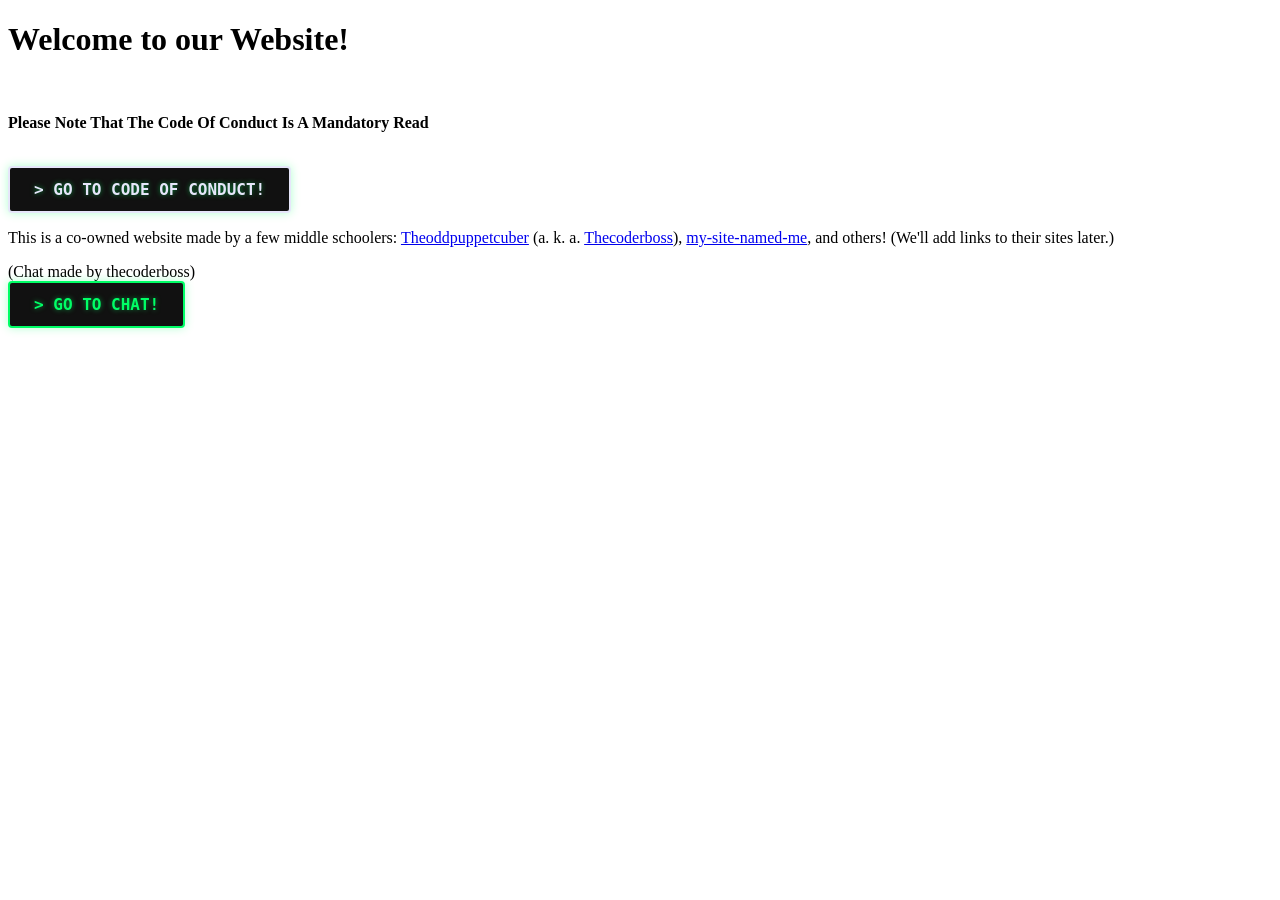
<file: index.html>
<!DOCTYPE html>
<html>
  <head>
    <meta charset="UTF-8">
    <meta name="viewport" content="width=device-width, initial-scale=1.0">
    <title>Free Games Code</title>
    <link rel="stylesheet" href="stylesheets/style.css">
  </head>
  <body>
    <h1>Welcome to our Website!</h1><br>

    <p><b>Please Note That The Code Of Conduct Is A Mandatory Read</b><p><br>
  <a href="CODE_OF_CONDUCT.md" style="text-decoration: none;">
    <button style="padding: 12px 24px; font-family: monospace; font-size: 16px; border: 2px solid #E6E6FA; background: #111; color: #E6E6FA; font-weight: bold; cursor: pointer; border-radius: 4px; box-shadow: 0 0 10px rgba(0, 255, 102, 0.3); text-shadow: 0 0 5px rgba(0, 255, 102, 0.5); transition: 0.2s;">
        > GO TO CODE OF CONDUCT!
    </button></a>
    
    <p>This is a co-owned website made by a few middle schoolers: <a target="_blank" href="https://theoddpuppetcuber.neocities.org">Theoddpuppetcuber</a> (a. k. a. <a target="_blank" href="https://koboweb-ll.thecoderboss.workers.dev">Thecoderboss</a>), <a target="_blank" href="https://my-site-named-me.neocities.org">my-site-named-me</a>, and others! (We'll add links to their sites later.)</p>
(Chat made by thecoderboss)<br>
<!-- 1. Your Button -->
<button type="button" onclick="enterSecureCabinet()" style="padding: 12px 24px; font-family: monospace; font-size: 16px; border: 2px solid #00ff66; background: #111; color: #00ff66; font-weight: bold; cursor: pointer; border-radius: 4px; box-shadow: 0 0 10px rgba(0, 255, 102, 0.3); text-shadow: 0 0 5px rgba(0, 255, 102, 0.5); transition: 0.2s;">
  &gt; GO TO CHAT!
</button><br>
<script src="passcode.js"></script>

  </body>
</html>
</file>
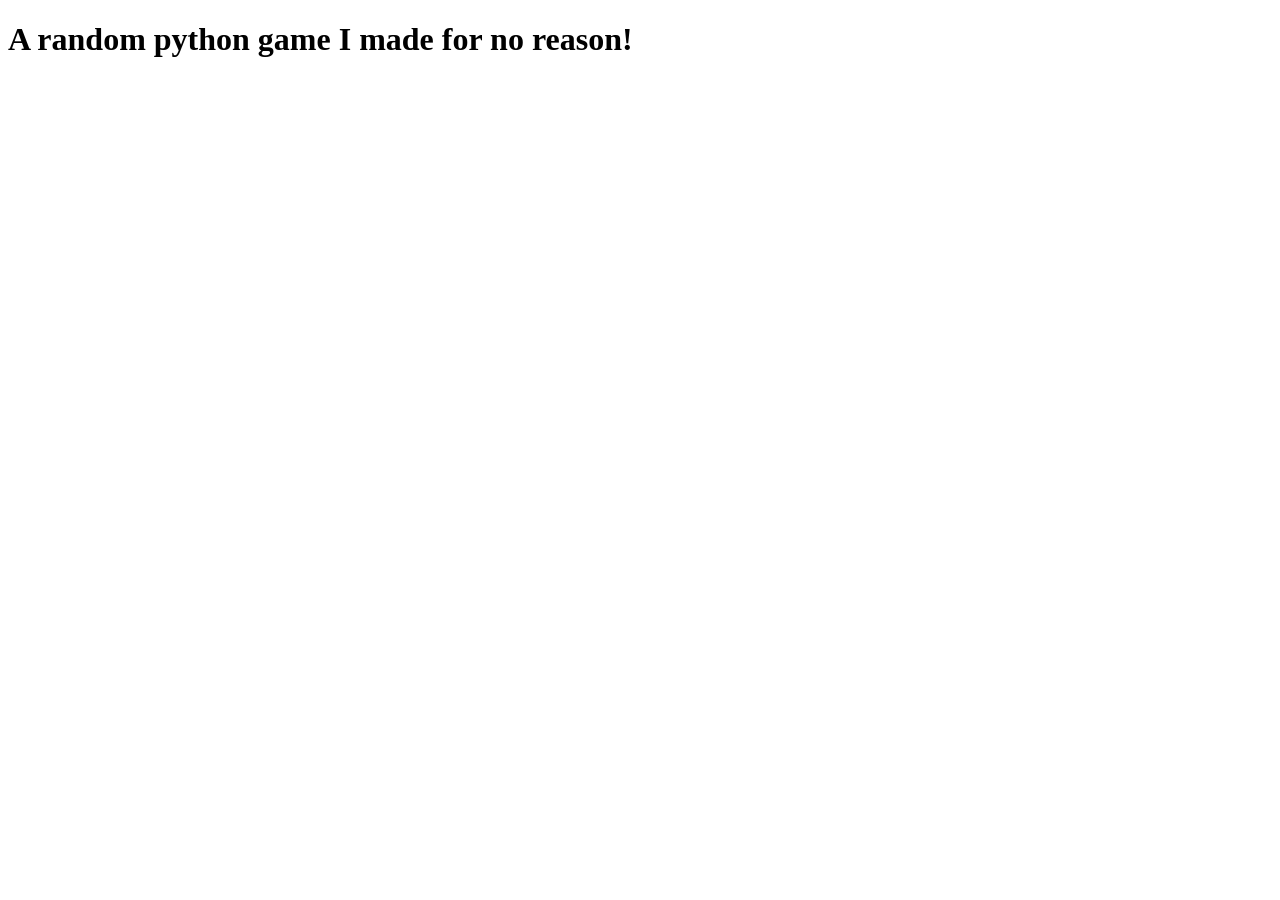
<file: admin.html>
<!DOCTYPE html>
<html>
<head>
    <title>Admin Python Game</title>
    <script src="coi-serviceworker.js"></script>
    <link rel="stylesheet" href="https://pyscript.net/releases/2024.11.1/core.css">
    <script type="module" src="https://pyscript.net/releases/2024.11.1/core.js"></script>
</head>
<body>
    <h1>A random python game I made for no reason!</h1>
    
    <script type="py" terminal worker>
# --- THE SECRET SERVER DATA ---
# This is the master list of owners stored safely on the server
secret_owner_list = ["admin", "kobochat_creator", "boss"]

# --- THE GAME START ---
print("--- WELCOME TO THE RPG REALM ---")
character_name = input("Enter your character's name: ")

# Lowercase the input so capital letters don't mess it up
character_name = character_name.lower()

# --- THE PERMISSION CHECK ---
# The computer checks if your name is on the secret list
if character_name in secret_owner_list:
    user_role = "owner"
    print("\n[SUCCESS] Identity verified.")
    print(f"Welcome back, {character_name.upper()}. Admin powers activated!")
    print("Commands unlocked: /ban_user, /give_gold, /shutdown_server")
else:
    user_role = "player"
    print("\n[GUEST] Character created successfully.")
    print(f"Hello, {character_name}. You are a standard player.")
    print("Commands unlocked: /walk, /chat, /look")

print("\n--- GAME OVER ---")

    </script>
</body>
</html>
</file>
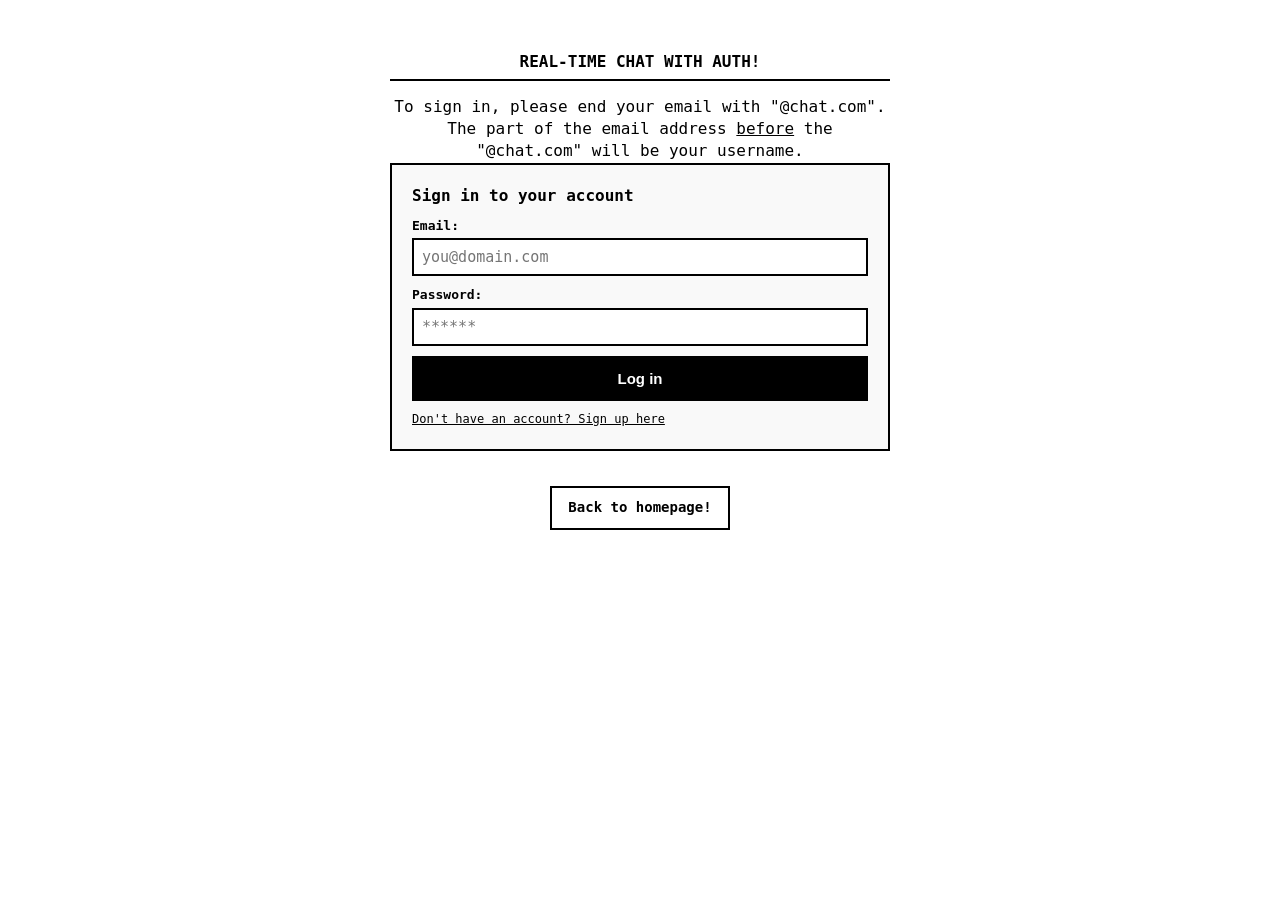
<file: chat.html>
<!DOCTYPE html>
<html lang="en">
<head>
    <meta charset="UTF-8">
    <meta name="viewport" content="width=device-width, initial-scale=1.0">
    <title>Live Chat with Auth!</title>
        <style>
        body { font-family: monospace, Courier, serif; background-color: #fff; color: #000; margin: 4%; font-size: 16px; line-height: 1.4; }
        .board-container { max-width: 500px; margin: 0 auto; text-align: center; }
        .board-title { font-weight: bold; font-size: 16px; border-bottom: 2px solid #000; padding-bottom: 5px; margin-bottom: 15px; text-transform: uppercase; }
        
        /* Auth Screen Styling */
        .auth-container { border: 2px solid #000; padding: 20px; background: #f9f9f9; text-align: left; margin-bottom: 15px; }
        .auth-toggle { font-size: 12px; margin-top: 10px; cursor: pointer; text-decoration: underline; display: inline-block; }
        .user-status-bar { font-size: 12px; border: 2px dashed #000; padding: 8px; margin-bottom: 15px; text-align: left; display: flex; justify-content: space-between; align-items: center; }
        .btn-logout { background: #000; color: #fff; border: none; padding: 2px 6px; font-family: monospace; font-size: 11px; cursor: pointer; }

        /* Chat Feed Box Layout */
        .message-feed { border: 2px solid #000; height: 260px; overflow-y: scroll; text-align: left; padding: 8px; background: #fff; margin-bottom: 15px; }
        .msg-bubble { border-bottom: 1px dashed #000; padding: 6px 4px; margin-bottom: 4px; font-size: 14px; background: #fff; }
        .msg-user { font-weight: bold; text-decoration: underline; }
        .msg-time { font-size: 11px; color: #555; float: right; }
        
        /* Admin & Owner Panel */
        .admin-panel { border: 2px dashed red; padding: 15px; background: #fff5f5; text-align: left; margin-bottom: 15px; font-size: 13px; }
        .admin-title { font-weight: bold; color: red; margin-bottom: 10px; text-transform: uppercase; }
        .btn-delete { color: red; cursor: pointer; font-weight: bold; margin-left: 8px; text-decoration: underline; font-size: 12px; }

        /* Form Field Layout Inputs */
        .input-row { margin-bottom: 10px; text-align: left; }
        .input-label { font-size: 13px; font-weight: bold; display: block; margin-bottom: 3px; }
       .field-box {
            width: 100%;
            box-sizing: border-box;
            padding: 8px;
            border: 2px solid #000;
            font-family: monospace;
            font-size: 15px;
            background: #fff;
        }

        
        .btn-submit { display: block; width: 100%; text-align: center; padding: 12px 0; background-color: #000; color: #fff; font-weight: bold; font-size: 15px; text-decoration: none; border: 2px solid #000; cursor: pointer; }
        .btn-submit:active { background-color: #fff; color: #000; }
        
        .btn-back { display: inline-block; margin-top: 20px; padding: 10px 16px; background: #fff; border: 2px solid #000; font-weight: bold; text-decoration: none; color: #000; font-size: 14px; }
        .hidden { display: none !important; }

         /* NEW SHINY GLOW, SYSTEM TEXT, AND YELLOW OWNER BUBBLES */
                    .glow-owner {
                    position: relative;
                    z-index: 1; /* Keeps 3D block & shadow above the purple message bubble */
                    color: #ffd700; /* Rich gold text face */
                    font-weight: 900; /* Extra thick font to give the 3D block substance */
                    font-size: 12px;
                    text-transform: uppercase;
                    margin-left: 4px;
                    letter-spacing: 0.8px;

                    display: inline-block;
                    will-change: transform;
                    transform-style: preserve-3d;

                    /* Smoothly scales the main text face forward */
                    animation: master3DFace 3s infinite ease-in-out;
                }

                /* LAYER 2: THE SOLID 3D BLOCK (Constructed using 3D extrusion) */
                .glow-owner::before {
                    content: attr(data-text); /* Pulls text automatically from HTML */
                    position: absolute;
                    top: 0;
                    left: 0;
                    width: 100%;
                    height: 100%;
                    z-index: -1;
                    color: #aa8010; /* Solid bronze core */

                    /* Ultra-dense layering to eliminate hollow gaps */
                    text-shadow: 
                        0px 0.5px 0px #d4af37,
                        0px 1px 0px #aa8010,
                        0px 1.5px 0px #946f0c,
                        0px 2px 0px #805a05,
                        0px 2.5px 0px #6d4b02,
                        0px 3px 0px #5a3d00,
                        0px 3.5px 0px #442e00,
                        0px 4px 0px #2e1f00;

                    transform-style: preserve-3d;
                    will-change: transform, text-shadow;
                    animation: master3DBlock 3s infinite ease-in-out;
                }

                /* LAYER 3: THE SEPARATE AMBIENT FLOOR SHADOW */
                .glow-owner::after {
                    content: attr(data-text);
                    position: absolute;
                    top: 0;
                    left: 0;
                    width: 100%;
                    height: 100%;
                    z-index: -2;
                    color: transparent; /* Face of shadow is invisible */

                    transform-style: preserve-3d;
                    will-change: transform, text-shadow;
                    animation: master3DShadow 3s infinite ease-in-out;
                }

                /* --- ANIMATION ENGINE --- */

                /* 1. The Face flares up and scales closer to the camera */
                @keyframes master3DFace {
                    0%, 100% {
                        transform: perspective(500px) rotateX(0deg) translateZ(0px);
                        color: #ffd700;
                    }
                    50% {
                        transform: perspective(500px) rotateX(16deg) translateZ(12px); /* Uniform forward tilt */
                        color: #fff4bd; /* Bright light exposure */
                    }
                }

                /* 2. The Extrusion stretches downwards dynamically to anchor the floating text */
                @keyframes master3DBlock {
                    0%, 100% {
                        transform: translateZ(-1px);
                        text-shadow: 
                            0px 0.5px 0px #d4af37,
                            0px 1px 0px #aa8010,
                            0px 1.5px 0px #805a05,
                            0px 2px 0px #442e00;
                    }
                    50% {
                        /* As the face pulls away, the block stretches out much deeper to close the physical gap */
                        transform: translateZ(-6px); 
                        text-shadow: 
                            0px 0.5px 0px #e5c158,
                            0px 1px 0px #c19a28,
                            0px 1.5px 0px #aa8010,
                            0px 2px 0px #946f0c,
                            0px 2.5px 0px #805a05,
                            0px 3px 0px #6d4b02,
                            0px 3.5px 0px #5a3d00,
                            0px 4px 0px #442e00,
                            0px 4.5px 0px #312100,
                            0px 5px 0px #1f1400;
                    }
                }

                /* 3. The Shadow falls straight down, blurring out as the text gets higher */
                @keyframes master3DShadow {
                    0%, 100% {
                        text-shadow: 0px 2px 3px rgba(37, 4, 45, 0.7);
                    }
                    50% {
                        /* Drops dramatically further down and diffuses into a soft royal purple cloud */
                        text-shadow: 0px 14px 18px rgba(37, 4, 45, 0.45);
                    }
                }


        /* Changes the background to a cool light purple just for the owner! */
        .msg-owner {
            background-color: #B19CD9 !important; 
            border-radius: 2px;
        }


/* ================= GENERIC ADMIN: PLASMA REACTOR ================= */
.glow-admin {
    color: #00ff22; font-weight: 900; font-size: 12px; text-transform: uppercase;
    margin-left: 4px; letter-spacing: 0.8px; display: inline-block;
    animation: radioactivePulse 2.4s infinite ease-in-out;
}
.msg-admin { border-left: 3px solid #00ff22; background: rgba(0, 255, 34, 0.06); }
@keyframes radioactivePulse {
    0%, 100% { transform: scale(1); color: #00b819; text-shadow: 0 0 4px rgba(0, 255, 34, 0.4); }
    50% { transform: scale(1.05); color: #7dff8e; text-shadow: 0 0 10px #00ff22; }
}

/* ================= IDK: CYBER LASER SCAN ================= */
.glow-admin-blue {
    color: #0099ff; font-weight: 900; font-size: 12px; text-transform: uppercase;
    margin-left: 4px; letter-spacing: 1.4px; display: inline-block;
    animation: hyperLaserScan 2.5s infinite ease-in-out;
}
.msg-admin-blue {
    border-left: 3px solid #00ddff;
    background: linear-gradient(90deg, rgba(0, 153, 255, 0.14), transparent);
    transition: box-shadow 0.25s ease;
}
.msg-admin-blue:hover { box-shadow: inset 0 0 12px rgba(0, 221, 255, 0.25); }
@keyframes hyperLaserScan {
    0%, 100% { letter-spacing: 1.4px; color: #0088ff; text-shadow: 0 0 5px rgba(0, 180, 255, 0.5); }
    50% { letter-spacing: 0.8px; color: #e6fbff; text-shadow: -4px 0 8px #00ddff, 4px 0 8px #0044ff; }
}

/* ================= CELIASEESALL: CHROMATIC RGB GLITCH ================= */
.glow-admin-pink {
    color: #ff1493; font-weight: 900; font-size: 12px; text-transform: uppercase;
    margin-left: 4px; letter-spacing: 0.8px; display: inline-block;
    animation: glitchMatrix 2.2s infinite linear;
}
.msg-admin-pink {
    border-left: 3px solid #ff1493;
    background: linear-gradient(90deg, rgba(255, 20, 147, 0.14), transparent);
}
@keyframes glitchMatrix {
    0%, 14%, 22%, 54%, 62%, 100% { transform: translate(0, 0); color: #ff1493; text-shadow: 0 0 6px rgba(255, 20, 147, 0.6); }
    16% { transform: translate(-2px, 0) skewX(-8deg); color: #fff; text-shadow: -3px 0 0 #ff0055, 3px 0 0 #00e5ff; }
    19% { transform: translate(2px, 0) skewX(8deg); color: #ff66b8; text-shadow: 3px 0 0 #ff0055, -3px 0 0 #00e5ff; }
}

/* ================= SHADOW: DEEP STEALTH VANISH & HOVER UNCLOAK ================= */
.glow-admin-invisible {
    color: #9e88cc;
    font-weight: 900;
    font-size: 12px;
    text-transform: uppercase;
    margin-left: 4px;
    letter-spacing: 1px;
    display: inline-block;
}

.msg-admin-shadow {
    border-left: 3px dashed #7a66a8;
    background: rgba(25, 20, 40, 0.25);
    transition: background 0.2s ease, border-color 0.2s ease, box-shadow 0.2s ease;
}

/* Fades the username, badge, message text, and timestamp together */
.msg-admin-shadow span {
    animation: smokeCloak 7s infinite ease-in-out;
}

.msg-admin-shadow .msg-user {
    color: #b49ee0 !important;
}

/* Hover Reveal: Immediately uncloaks everything in high-contrast white */
.msg-admin-shadow:hover {
    border-left: 3px solid #d8b4fe;
    background: rgba(24, 16, 42, 0.92) !important;
    box-shadow: 0 0 14px rgba(192, 132, 252, 0.45);
}

.msg-admin-shadow:hover span {
    animation: none !important;
    opacity: 1 !important;
    filter: blur(0px) !important;
    color: #ffffff !important;
}

.msg-admin-shadow:hover .msg-user,
.msg-admin-shadow:hover .glow-admin-invisible {
    color: #f3e8ff !important;
    text-shadow: 0 0 8px rgba(216, 180, 254, 0.8);
}

@keyframes smokeCloak {
    0%, 15%, 85%, 100% {
        opacity: 0.95;
        filter: blur(0px);
    }
    35%, 65% {
        opacity: 0;
        filter: blur(4px);
    }
}
/* ================= OWNER BUBBLE: ROYAL AURA & HOVER LIFT ================= */
.msg-owner {
    position: relative;
    background-color: #B19CD9 !important;
    border: 1.5px solid #ffd700 !important;
    border-left: 4px solid #ffd700 !important;
    border-radius: 4px !important;
    animation: ownerRoyalAura 3s infinite ease-in-out;
    transition: transform 0.2s ease, box-shadow 0.2s ease;
}

.msg-owner:hover {
    transform: translateY(-1px);
    box-shadow: 0 4px 18px rgba(255, 215, 0, 0.55), 0 0 12px rgba(0, 255, 255, 0.4) !important;
}

@keyframes ownerRoyalAura {
    0%, 100% {
        border-color: #ffd700;
        box-shadow: 0 0 10px rgba(255, 215, 0, 0.35), inset 0 0 8px rgba(255, 255, 255, 0.2);
    }
    50% {
        border-color: #00f0ff;
        box-shadow: 0 0 16px rgba(0, 240, 255, 0.45), 0 0 8px rgba(255, 215, 0, 0.4), inset 0 0 12px rgba(255, 255, 255, 0.35);
    }
}        
/* ================= ADMIN USERNAME GLOWS & ENHANCED BUBBLES ================= */
.msg-admin .msg-user { color: #7dff8e !important; text-shadow: 0 0 6px rgba(0, 255, 34, 0.5); }

.msg-admin-blue .msg-user { color: #66e0ff !important; text-shadow: 0 0 8px rgba(0, 180, 255, 0.7); }
.msg-admin-blue {
    border-left: 4px solid #00ddff !important;
    box-shadow: 0 0 10px rgba(0, 180, 255, 0.2);
}

.msg-admin-pink .msg-user { color: #ff80c8 !important; text-shadow: 0 0 8px rgba(255, 20, 147, 0.7); }
.msg-admin-pink {
    border-left: 4px solid #ff1493 !important;
    animation: pinkAuraPulse 2.4s infinite ease-in-out;
}
@keyframes pinkAuraPulse {
    0%, 100% { box-shadow: 0 0 6px rgba(255, 20, 147, 0.2); }
    50% { box-shadow: -2px 0 12px rgba(255, 0, 85, 0.5), 2px 0 12px rgba(0, 229, 255, 0.4); }
}

.msg-admin-shadow .msg-user { color: #9999bb !important; transition: color 0.25s ease; }
.msg-admin-shadow:hover .msg-user { color: #e2d4ff !important; text-shadow: 0 0 8px #b19cd9; }

        .system-msg {
            text-align: center;
            font-style: italic;
            color: #555;
            font-size: 13px;
            margin: 6px 0;
            padding: 5px;
            background: #f0f0f0;
            border: 1px dashed #000;
        }
        /* ================= HIGH-SPECIFICITY GOLD/CYAN OWNER USERNAME ================= */
.msg-bubble.msg-owner span.msg-user {
    display: inline-block !important;
    padding-bottom: 2px !important;
    margin-bottom: 2px !important;
    color: #fff4bd !important;
    -webkit-text-fill-color: #fff4bd !important;
    font-weight: 900 !important;
    border-bottom: 2px solid #ffd700 !important;
    text-shadow: 0 1px 2px #2e1f00, 0 0 8px rgba(255, 215, 0, 0.9) !important;
    animation: ownerBorderPulse 3s infinite ease-in-out !important;
}

@keyframes ownerBorderPulse {
    0%, 100% {
        color: #fff4bd !important;
        -webkit-text-fill-color: #fff4bd !important;
        border-bottom-color: #ffd700 !important;
        box-shadow: 0 3px 6px -2px rgba(255, 215, 0, 0.9);
    }
    50% {
        color: #ffffff !important;
        -webkit-text-fill-color: #ffffff !important;
        border-bottom-color: #00f0ff !important;
        box-shadow: 0 4px 10px -2px rgba(0, 240, 255, 0.95);
    }
}

        /* Retro Space Invaders Arcade Cabinet */
.arcade-box { border: 2px solid #000; background: #000; color: #0f0; padding: 10px; margin-bottom: 15px; text-align: center; }
.arcade-header { display: flex; justify-content: space-between; font-size: 12px; font-weight: bold; margin-bottom: 6px; color: #fff; }
#invaders-canvas { background: #000; border: 1px solid #0f0; display: block; margin: 0 auto; max-width: 100%; }
.arcade-controls { margin-top: 8px; display: flex; justify-content: center; gap: 6px; }
.btn-arcade { background: #fff; color: #000; border: 2px solid #000; font-family: monospace; font-weight: bold; font-size: 12px; padding: 4px 10px; cursor: pointer; }
.btn-arcade:active { background: #0f0; }

        /* ================= AI BOT BUBBLES & BADGES ================= */
.msg-ai-thecoderboss {
    border-left: 4px solid #ffd700 !important;
    background: linear-gradient(90deg, rgba(255, 215, 0, 0.14), #f9f9f9) !important;
}
.badge-ai-thecoderboss {
    background: #000; color: #ffd700; font-weight: bold; font-size: 11px;
    padding: 1px 5px; margin-left: 4px; border: 1px solid #ffd700;
}

.msg-ai-idk {
    border-left: 4px solid #00ddff !important;
    background: linear-gradient(90deg, rgba(0, 221, 255, 0.12), #f9f9f9) !important;
}
.badge-ai-idk {
    background: #001f33; color: #00ddff; font-weight: bold; font-size: 11px;
    padding: 1px 5px; margin-left: 4px; border: 1px solid #00ddff;
}

.msg-ai-celia {
    border-left: 4px solid #ff1493 !important;
    background: linear-gradient(90deg, rgba(255, 20, 147, 0.15), #1a000d) !important;
    color: #ffb3d9 !important;
}
.badge-ai-celia {
    background: #2b0016; color: #ff1493; font-weight: bold; font-size: 11px;
    padding: 1px 5px; margin-left: 4px; border: 1px solid #ff1493;
}

.msg-ai-shadow {
    border-left: 4px solid #ffea00 !important;
    background: linear-gradient(90deg, rgba(255, 234, 0, 0.2), rgba(255, 105, 180, 0.15)) !important;
}
.badge-ai-shadow {
    background: #ff69b4; color: #fff; font-weight: bold; font-size: 11px;
    padding: 1px 5px; margin-left: 4px; border: 1px solid #000;
}
.msg-ai-thecoderboss .msg-user { color: #b8860b !important; }
.msg-ai-idk .msg-user { color: #0077aa !important; }
.msg-ai-celia .msg-user { color: #ff66b8 !important; }
.msg-ai-shadow .msg-user { color: #d63384 !important; }
    </style>
    </head>
<body>

<div class="board-container">
    <div class="board-title">REAL-TIME CHAT WITH AUTH!</div>
    <!-- AUTHENTICATION GATEWAY -->
    <div id="login-instructions">To sign in, please end your email with "@chat.com". The part of the email address <u>before</u> the "@chat.com" will be your username.</div>
    <div id="auth-gate" class="auth-container">
        <div id="auth-title" style="font-weight: bold; margin-bottom: 10px;">Sign in to your account</div>
        
        <div class="input-row">
            <span class="input-label">Email:</span>
            <input type="email" id="auth-email" class="field-box" placeholder="you@domain.com">
        </div>
        <div class="input-row">
            <span class="input-label">Password:</span>
            <input type="password" id="auth-password" class="field-box" placeholder="******" onkeydown="if(event.key==='Enter') handleAuthSubmit()">
        </div>
        
        <button id="btn-auth-action" class="btn-submit" onclick="handleAuthSubmit()">Log in</button>
        <span id="auth-toggle-link" class="auth-toggle" onclick="toggleAuthMode()">Don't have an account? Sign up here</span>
    </div>
        <!-- MAIN APPLICATION INTERFACE -->
    <div id="app-interface" class="hidden">
        <div class="user-status-bar">
            <span>Logged in as: <strong id="current-user-display"></strong> (<span id="user-role-display">user</span>)</span>
            <button class="btn-logout" onclick="handleLogout()">Log out</button>
        </div>
        <!-- CO-OWNER & ADMIN CONTROL SETTINGS PANEL -->
        <div id="admin-controls" class="admin-panel hidden">
            <!-- Owner Only Tools -->
            <div id="owner-only-tools" class="hidden">
                <div class="input-row">
                    <span class="input-label">Promote user email to Admin:</span>
                    <input type="text" id="target-admin-email" class="field-box" placeholder="targetuser@chat.com" style="width: 65%; display: inline-block;">
                    <button class="btn-logout" style="padding: 8px; vertical-align: top;" onclick="assignAdminPrivilege()">Grant Admin</button>
                </div>
            </div>

               <!-- Admin & Owner Shared Ban Tools -->
                <div class="input-row" style="margin-top: 15px; border-top: 1px dashed red; padding-top: 15px;">
                    <span class="input-label" style="color: #bd0000;">Ban User by Full Email Address:</span>
                    <input type="text" id="target-ban-username" class="field-box" placeholder="badguy123@chat.com" style="width: 65%; display: inline-block;">
                    <button class="btn-logout" style="padding: 8px; vertical-align: top; background: #bd0000;" onclick="handleBanSubmit()">Issue Ban</button>
                </div>
                        <!-- Pending Account Approvals (Admins & Owner) -->
            <div class="input-row" style="margin-top: 15px; border-top: 1px dashed red; padding-top: 15px;">
                <span class="input-label" style="color: #0055aa;">Pending Account Approvals:</span>
                <div id="pending-users-list" style="font-size: 12px; background: #fff; border: 1px solid #000; padding: 6px; margin-top: 4px;">
                    Checking for pending accounts...
                </div>
            </div>


            <div style="font-size:12px; color: #bd0000; font-weight: bold; margin-top: 10px;">You have chat moderation access. You can delete any message below.</div>
        </div>

        <!-- MASTER ARCADE DRAWER TOGGLE -->
        <div style="margin-bottom: 12px;">
            <button class="btn-submit" style="background: #111; color: #0f0; border: 2px solid #0f0; letter-spacing: 1px;" onclick="toggleArcadeDrawer()">🕹️ OPEN / CLOSE ARCADE (4 GAMES)</button>
        </div>
        
        <!-- EVERYTHING INSIDE HERE STAYS HIDDEN UNTIL CLICKED -->
        <div id="arcade-drawer" class="hidden" style="border: 2px dashed #000; padding: 10px; margin-bottom: 15px; background: #f4f4f4;">
        <!--ALL THE GAMES ARE IN THIS DIV-->
         <!-- RETRO ARCADE TOGGLE & SPACE INVADERS CABINET -->
        <div style="margin-bottom: 10px;">
            <button class="btn-submit" style="padding: 6px 0; font-size: 13px; background: #222;" onclick="toggleSpaceInvaders()">👾 Play/Stop Cyber Invaders!</button>
        </div>
        
        <div id="arcade-cabinet" class="arcade-box hidden">
            <div class="arcade-header">
                <span>SCORE: <span id="si-score">0</span></span>
                <span>LIVES: <span id="si-lives">❤️❤️❤️</span></span>
                <span>WAVE: <span id="si-wave">1</span></span>
                <span>HIGH: <span id="si-high">0</span></span>
            </div>
            <canvas id="invaders-canvas" width="440" height="260"></canvas>
            <div style="font-size: 11px; color: #aaa; margin-top: 4px;">Controls: [A / D] or [Left / Right] to Move • [Space / Up] to Shoot</div>
            <div class="arcade-controls">
                <button class="btn-arcade" onclick="startSpaceInvaders()">▶ Start / Restart</button>
                <button class="btn-arcade" onclick="postInvadersScore()">🏆 Post Score to Chat</button>
            </div>
        </div>
                <!-- CYBERPUNK RPG TOGGLE & CABINET -->
        <div style="margin-bottom: 10px;">
            <button class="btn-submit" style="padding: 6px 0; font-size: 13px; background: #0a192f; color: #00ddff; border-color: #00ddff;" onclick="toggleCyberRPG()">💻 Play/Stop PROTOCOL ZERO RPG</button>
        </div>
          <div id="rpg-cabinet" class="rpg-box hidden">
            <div class="rpg-hud">
                <span id="rpg-area-name">SECTOR 7 SLUMS</span>
                <span>LVL <span id="rpg-lvl">1</span></span>
                <span>HP: <span id="rpg-hp">100/100</span></span>
                <span>RAM: <span id="rpg-ram">50/50</span></span>
                <span>₿ <span id="rpg-credits">0</span></span>
            </div>
            <canvas id="rpg-canvas" width="440" height="240"></canvas>
            
            <!-- Undertale / Pokemon Dialogue & Battle Box -->
            <div id="rpg-dialogue-box" style="background:#000; border:2px solid #00ddff; color:#fff; padding:8px; margin-top:6px; text-align:left; font-size:12px; min-height:46px;">
                * Welcome to Sector 7. Use [WASD / Arrows] to walk and [Space] to talk or inspect!
            </div>
        
            <!-- Dynamic Action Buttons (Switches between Overworld & Turn-Based Battle!) -->
            <div id="rpg-action-bar" class="arcade-controls" style="flex-wrap:wrap; margin-top:6px;">
                <button class="btn-arcade" onclick="rpgInteract()">💬 Talk / Inspect [Space]</button>
                <button class="btn-arcade" onclick="rpgOpenShop()">🛒 Cyber-Shop</button>
                <button class="btn-arcade" style="background:#00ff88;" onclick="saveRPGToCloud(true)">☁️ Cloud Save</button>
                <button class="btn-arcade" onclick="postRPGProgress()">🏆 Post to Chat</button>
                <button class="btn-arcade" style="background:#ffaaaa;" onclick="resetRPGSave()">🔄 Reset</button>
            </div>
        </div>
        <!-- HARD-MODE CYBER-BREAKER ARCADE TOGGLE & CABINET -->
        <div style="margin-bottom: 10px;">
            <button class="btn-submit" style="padding: 6px 0; font-size: 13px; background: #1a0933; color: #ff44aa; border-color: #ff44aa;" onclick="toggleCyberBreaker()">🧱 Play/Stop Cyber-Breaker (HARD)</button>
        </div>
        
        <div id="breaker-cabinet" class="arcade-box hidden" style="border-color: #ff44aa;">
            <div class="arcade-header">
                <span>SCORE: <span id="cb-score">0</span></span>
                <span>LIVES: <span id="cb-lives">❤️❤️❤️</span></span>
                <span>LVL: <span id="cb-lvl">1</span></span>
                <span>HIGH: <span id="cb-high">0</span></span>
            </div>
            <canvas id="breaker-canvas" width="440" height="260" style="border-color: #ff44aa;"></canvas>
            <div id="cb-status" style="font-size: 11px; color: #ff44aa; margin-top: 4px;">Controls: [A / D] or [Left / Right] or [Mouse] • [Space] to Fire Lasers</div>
                <div class="arcade-controls">
                    <button class="btn-arcade" onclick="startCyberBreaker()">▶ Start / Restart</button>
                    <button class="btn-arcade" style="background: #00ddff;" onclick="toggleBreakerHelp()">❓ Rules</button>
                    <button class="btn-arcade" onclick="postBreakerScore()">🏆 Post Score to Chat</button>
                </div>
            
                <div id="breaker-help" class="hidden" style="background: #100824; border: 1px dashed #ff44aa; color: #eee; font-size: 11px; text-align: left; padding: 8px; margin-top: 8px; line-height: 1.4;">
                    <div style="color: #ff44aa; font-weight: bold; margin-bottom: 4px;">🧱 HOW TO PLAY CYBER-BREAKER (HARD):</div>
                    • <b>Bricks:</b> Colored = 1 HP | Silver = 2 HP | Gold = 3 HP | Dark Steel = Unbreakable.<br>
                    • <b>Good Drops:</b> <span style="color:#00ddff;">[M] Multi-Ball</span> • <span style="color:#ffd700;">[L] Dual Lasers ([Space])</span> • <span style="color:#00ff88;">[W] Wide Paddle</span>.<br>
                    • <b>Hazards:</b> Dodge <span style="color:#ff2244;">RED [!] Skulls</span> (they shrink your paddle or invert Left/Right controls!).<br>
                    • <b>Boss Core:</b> Appears every 3rd level—dodge its plasma shots and smash the core!
                </div>
        </div>
        <div style="margin-bottom: 10px;">
            <button class="btn-submit" style="padding: 6px 0; font-size: 13px; background: #00f0ff; color: #000; border-color: #000;" onclick="toggleCyberFlap()">🐦 Play/Stop Cyber-Flap</button>
        </div>
            <div id="flap-cabinet" class="hidden" style="background: #080d1a; border: 2px solid #00f0ff; padding: 10px; margin-top: 10px; border-radius: 6px; text-align: center;">
                <div style="color: #00f0ff; font-weight: bold; font-size: 13px; margin-bottom: 6px;">
                    🐦 CYBER-FLAP • SCORE: <span id="flap-score">0</span> | HIGH: <span id="flap-high">0</span>
                </div>
                <canvas id="flap-canvas" width="380" height="240" style="background: #040710; border: 1px solid #00f0ff; display: block; margin: 0 auto; cursor: pointer;"></canvas>
                <div id="flap-status" style="color: #ffd700; font-size: 11px; margin: 6px 0;">Click canvas or press [Space / W / Up] to flap!</div>
                <div class="arcade-controls">
                    <button class="btn-arcade" onclick="startCyberFlap()">▶ Start / Restart</button>
                    <button class="btn-arcade" onclick="postFlapScore()">🏆 Post Score to Chat</button>
                </div>
            </div>
            
            <!--END OF GAMES-->
         </div>

               <!-- LIVE CONVERSATION STREAM FEED -->
        <div class="message-feed" id="chat-stream">
            Loading recent messages...
        </div>
                <!-- SECURE CHAT ROOM PANEL -->
                <div class="input-row" style="margin-top: 10px; background: #f0f0f0; padding: 10px; border: 2px solid #000; text-align: left;">
                    <div style="display: flex; justify-content: space-between; align-items: center; margin-bottom: 5px;">
                        <span>🔒 Current Room: <strong id="current-room-display">global</strong></span>
                        <button class="btn-logout" style="background: #000;" onclick="joinGlobalChat()">Go Global</button>
                    </div>
    
                    <button class="btn-submit" style="padding: 6px 0; font-size: 13px; margin-top: 5px;" onclick="createNewPrivateChatPopup()">➕ Create / Join Private Chat</button>
    
                    <input type="hidden" id="chat-room-input" value="global">
                    <input type="hidden" id="chat-room-password" value="">
            </div>

        <div id="ai-typing-indicator" style="font-size:12px; font-style:italic; color:#555; text-align:left; margin-bottom:4px; height:16px;"></div>

        
        <div class="input-row">
            <span class="input-label">&gt; Message:</span>
            <input type="text" id="user-msg" class="field-box" placeholder="Hi! This is my first message!" maxlength="200" onkeydown="if(event.key==='Enter') submitRequestMessage()">
        </div>

        <button class="btn-submit" onclick="submitRequestMessage()">Send</button>
    </div>

    <!-- Navigation Footer -->
    <div>
        <a href="index.html" class="btn-back">Back to homepage!</a>
    </div>
</div>
<script>
    var SUPABASE_URL = "https://hzcnqfzyehoctkviyfwf.supabase.co";
    var SUPABASE_KEY = "sb_publishable_mEl59NFDbz1V7YS_kO_OTw_4PnkhrNT";

    var isSignUpMode = false;
    var pollIntervalId = null;

    function escapeHtml(string) {
    if (!string) return "";
    return String(string)
        .replace(/&/g, "&amp;")
        .replace(/</g, "&lt;")
        .replace(/>/g, "&gt;")
        .replace(/"/g, "&quot;")
        .replace(/'/g, "&#039;");
    }


function checkChatHours() {
    const now = new Date();
    const day = now.getDay(); 

    // Stay open all weekend (0 = Sunday, 6 = Saturday)
    if (day === 0 || day === 6) return;

    const currentMinutes = (now.getHours() * 60) + now.getMinutes();
    const lockStart = 545; // 9:05 AM
    const lockEnd = 920;   // 3:20 PM //SWITCH TO 920 AFTER TESTING!!

    if (currentMinutes >= lockStart && currentMinutes < lockEnd) {
        if (pollIntervalId) {
            clearInterval(pollIntervalId);
            pollIntervalId = null;
        }
        document.body.innerHTML = "<h1 style='text-align:center; margin-top:100px;'>Chat is locked until 3:20 PM!</h1>";
    }
}

    function checkCurrentSession() {
        var token = localStorage.getItem("sb_token");
        var userEmail = localStorage.getItem("sb_user_email");

        if (token && userEmail) {
            document.getElementById("auth-gate").classList.add("hidden");
            document.getElementById("login-instructions").classList.add("hidden");
            document.getElementById("app-interface").classList.remove("hidden");
            document.getElementById("current-user-display").innerText = userEmail;
            
            var savedRole = localStorage.getItem("sb_user_role") || "user";
            
            var initialDisplayRole = savedRole;
            if (savedRole === "owner") initialDisplayRole = "Owner";
            if (savedRole === "admin") initialDisplayRole = "Admin";
            if (savedRole === "user") initialDisplayRole = "User";
            
            document.getElementById("user-role-display").innerText = initialDisplayRole;
            applyRoleUIChanges(savedRole);

            fetchUserPrivilege(userEmail);
            fetchRequestMessages();
            
            if (!pollIntervalId) {
                pollIntervalId = setInterval(fetchRequestMessages, 3000);
            }
        } else {
            document.getElementById("auth-gate").classList.remove("hidden");
            document.getElementById("app-interface").classList.add("hidden");
            document.getElementById("admin-controls").classList.add("hidden");
            document.getElementById("owner-only-tools").classList.add("hidden");
            if (pollIntervalId) {
                clearInterval(pollIntervalId);
                pollIntervalId = null;
            }
        }
    }

         function fetchUserPrivilege(email) {
        var xhr = new XMLHttpRequest();
        xhr.open("GET", SUPABASE_URL + "/rest/v1/user_roles?email=eq." + encodeURIComponent(email) + "&select=role,is_banned,is_approved", true);
        xhr.setRequestHeader("apikey", SUPABASE_KEY);
        xhr.setRequestHeader("Authorization", "Bearer " + localStorage.getItem("sb_token"));
        xhr.onreadystatechange = function() {
            if (xhr.readyState === 4 && xhr.status === 200) {
                var res = JSON.parse(xhr.responseText);
                
                if (res && res.length > 0) {
                    if (res[0].is_banned === true) {
                        alert("🚨 Access Denied: You have been banned from this server.");
                        handleLogout();
                        return;
                    }
                    if (res[0].is_approved !== true) {
                        alert("⏳ Pending Approval: An Admin or Owner must accept your account before you can enter the chat!");
                        handleLogout();
                        return;
                    }
                    var assignedRole = res[0].role || "user";
                } else {
                    alert("⏳ Account profile not ready or pending approval.");
                    handleLogout();
                    return;
                }

                // Announce join once per tab session (won't spam on page refresh)
                if (!sessionStorage.getItem("joined_announced")) {
                    sendJoinBroadcast(email);
                    sessionStorage.setItem("joined_announced", "true");
                }
                
                var displayRole = assignedRole;
                if (assignedRole === "owner") displayRole = "Owner";
                if (assignedRole === "admin") displayRole = "Admin";
                if (assignedRole === "user") displayRole = "User";
                
                document.getElementById("user-role-display").innerText = displayRole;
                localStorage.setItem("sb_user_role", assignedRole);
                applyRoleUIChanges(assignedRole);

                if (assignedRole === "admin" || assignedRole === "owner") {
                    fetchPendingUsers();
                }
            }
        };
        xhr.send();
    }

     

    function applyRoleUIChanges(role) {
        if (role === "owner" || role === "admin") {
            document.getElementById("admin-controls").classList.remove("hidden");
        } else {
            document.getElementById("admin-controls").classList.add("hidden");
        }
        
        if (role === "owner") {
            document.getElementById("owner-only-tools").classList.remove("hidden");
        } else {
            document.getElementById("owner-only-tools").classList.add("hidden");
        }
    }

    function toggleAuthMode() {
        isSignUpMode = !isSignUpMode;
        var title = document.getElementById("auth-title");
        var button = document.getElementById("btn-auth-action");
        var toggleLink = document.getElementById("auth-toggle-link");

        if (isSignUpMode) {
            title.innerText = "Create a new account";
            button.innerText = "Sign up and register";
            toggleLink.innerText = "Already have an account? Log in here";
        } else {
            title.innerText = "Sign in to your account";
            button.innerText = "Log in";
            toggleLink.innerText = "Don't have an account? Sign up here";
        }
    }

    function handleAuthSubmit() {
        var email = document.getElementById("auth-email").value.trim().toLowerCase();
        var password = document.getElementById("auth-password").value.trim();

        if (!email || !password) {
            return alert("Fill out both input boxes!");
        }

        if (!email.endsWith("@chat.com")) {
            return alert("Error: Your email must end with @chat.com!");
        }

        var endpoint = isSignUpMode ? "/auth/v1/signup" : "/auth/v1/token?grant_type=password";
        
        var xhr = new XMLHttpRequest();
        xhr.open("POST", SUPABASE_URL + endpoint, true);
        xhr.setRequestHeader("apikey", SUPABASE_KEY);
        xhr.setRequestHeader("Content-Type", "application/json");

        xhr.onreadystatechange = function() {
            if (xhr.readyState === 4) {
                if (xhr.status >= 200 && xhr.status <= 299) {
                    var data = JSON.parse(xhr.responseText);
                    
                                     if (isSignUpMode) {
                        alert("Registration successful! You can now log in using these credentials.");
                        toggleAuthMode();
                    } else {
                        localStorage.setItem("sb_token", data.access_token);
                        localStorage.setItem("sb_user_email", data.user.email);
                        leaveSent = false;
                        document.getElementById("auth-email").value = "";
                        document.getElementById("auth-password").value = "";
                        
                        checkCurrentSession();
                    }
                } else {
                    var err = JSON.parse(xhr.responseText || "{}");
                    alert("Authentication Error: " + (err.error_description || err.msg || xhr.status));
                }
            }
        };
        xhr.send(JSON.stringify({ "email": email, "password": password }));
    }
   
    var jwtLoggingOut = false;

    function checkJWTExpired(xhr) {
        if (jwtLoggingOut) return true;
        if (xhr.status === 401 || (xhr.responseText && xhr.responseText.indexOf("JWT expired") !== -1)) {
            jwtLoggingOut = true;
            alert("Your session expired! Please log in again.");
            handleLogout();
            setTimeout(function() { jwtLoggingOut = false; }, 1000);
            return true;
        }
        return false;
    }

            var leaveSent = false;

    function sendLeaveMessage(isUnload) {
        if (leaveSent) return;
        var userEmail = localStorage.getItem("sb_user_email");
        var token = localStorage.getItem("sb_token");
        if (!userEmail || !token) return;

        leaveSent = true;
        var username = userEmail.split("@")[0];
        var roomInput = document.getElementById("chat-room-input");
        var passInput = document.getElementById("chat-room-password");
        var roomId = roomInput ? (roomInput.value.trim() || "global") : "global";
        var roomPassword = passInput ? (passInput.value.trim() || "") : "";

        // Save timestamp to sessionStorage (survives refresh, wiped on tab close)
        if (isUnload) {
            sessionStorage.setItem("chat_unload_ts", Date.now().toString());
            sessionStorage.setItem("chat_unload_user", username);
        }

        var payload = {
            name: username,
            message: username + " has left the chat.",
            role: "system",
            room_id: roomId,
            room_password: roomId === "global" ? "" : roomPassword
        };

        fetch(SUPABASE_URL + "/rest/v1/online_chat", {
            method: "POST",
            headers: {
                "apikey": SUPABASE_KEY,
                "Authorization": "Bearer " + token,
                "Content-Type": "application/json"
            },
            body: JSON.stringify(payload),
            keepalive: true
        }).catch(function() {});
    }

    window.addEventListener("pagehide", function() {
        sendLeaveMessage(true);
    });

        function cleanRefreshLeaveMessage() {
        var ts = parseInt(sessionStorage.getItem("chat_unload_ts") || "0", 10);
        var username = sessionStorage.getItem("chat_unload_user");
        var token = localStorage.getItem("sb_token");

        sessionStorage.removeItem("chat_unload_ts");
        sessionStorage.removeItem("chat_unload_user");

        // If the page came back within 8 seconds, it was a refresh—delete the leave message!
        if (ts && username && token && (Date.now() - ts) < 8000) {
            var leaveText = username + " has left the chat.";
            var delUrl = SUPABASE_URL + "/rest/v1/online_chat?role=eq.system&message=eq." + encodeURIComponent(leaveText);

            fetch(delUrl, {
                method: "DELETE",
                headers: {
                    "apikey": SUPABASE_KEY,
                    "Authorization": "Bearer " + token
                }
            }).then(function() {
                if (typeof fetchRequestMessages === "function") fetchRequestMessages();
            }).catch(function() {});
        }
    }

    cleanRefreshLeaveMessage();


        
    function handleLogout() {
        sendLeaveMessage();
        localStorage.removeItem("sb_token");
        localStorage.removeItem("sb_user_email");
        localStorage.removeItem("sb_user_role");
        sessionStorage.removeItem("joined_announced");
        checkCurrentSession();
    }

    function injectAdminLore(text) {
    if (!text) return "";

    var loreRules = [
        {
            regex: /\b(thecoderboss)\b(?!gpt)/gi,
            replacement: '<span class="glow-owner" data-text="$1">$1</span> <span style="color:#b8860b; font-weight:bold; font-size:12px;">[who is hacking into the code to view your messages]</span>'
        },
        {
            regex: /\b(idk)\b(?!gpt)/gi,
            replacement: '<span class="glow-admin-blue">$1</span> <span style="color:#0077aa; font-weight:bold; font-size:12px;">[who is doing a laser scan on the code to see your messages]</span>'
        },
        {
            regex: /\b(celiaseesall)\b(?!gpt)/gi,
            replacement: '<span class="glow-admin-pink">ⓒ𝑒𝕃Ꭵ𝐀𝓼𝑒𝑒𝓼𝐀𝕃𝕃</span> <span style="color:#ff1493; font-weight:bold; font-size:12px;">[who is glitching the code to see your messages]</span>'
        },
        {
            regex: /\b(shadow)\b(?!gpt)/gi,
            replacement: '<span class="glow-admin-invisible">$1</span> <span style="color:#9e88cc; font-weight:bold; font-size:12px;">[who is vanishing into the code to see your messages]</span>'
        }
    ];

    var result = text;
    for (var i = 0; i < loreRules.length; i++) {
        result = result.replace(loreRules[i].regex, loreRules[i].replacement);
    }
    return result;
}

    
    function fetchRequestMessages() {
    var feed = document.getElementById("chat-stream");
    if (!feed) return; // Keeps the app from breaking if elements load slowly
    
    var wasAtBottom = (feed.scrollHeight - feed.clientHeight - feed.scrollTop) < 40;
    var userRole = localStorage.getItem("sb_user_role") || "user";
    
    var roomId = document.getElementById("chat-room-input").value.trim() || "global";
    var roomPassword = document.getElementById("chat-room-password").value.trim() || "";
    
    var xhr = new XMLHttpRequest();
    var queryUrl = SUPABASE_URL + "/rest/v1/online_chat?room_id=eq." + encodeURIComponent(roomId);
    
    if (roomId !== "global") {
        queryUrl += "&room_password=eq." + encodeURIComponent(roomPassword);
    }
    
    xhr.open("GET", queryUrl + "&select=*&order=created_at.desc&limit=30", true);
    xhr.setRequestHeader("apikey", SUPABASE_KEY);
    
    xhr.onreadystatechange = function() {
        if (xhr.readyState === 4) {
            if (checkJWTExpired(xhr)) return;
            if (xhr.status === 200) {
                var data = JSON.parse(xhr.responseText);
                var htmlBuffer = "";

                if (!data || data.length === 0) {
                    feed.innerHTML = "<div style='text-align:center; padding-top:40px; font-style:italic;'>The board is empty.</div>";
                    return;
                }

                // Flip them so oldest is at the top, newest is at the bottom
                data.reverse();

                for (var i = 0; i < data.length; i++) {
                    if (data[i].role === "system") {
                        htmlBuffer += "<div class='system-msg'>" + escapeHtml(data[i].message) + "</div>";
                        continue;
                    }

                    var timeStr = "";
                    try {
                        var dateObj = new Date(data[i].created_at);
                        timeStr = dateObj.toLocaleTimeString([], {hour: '2-digit', minute:'2-digit'});
                    } catch(e) { timeStr = "--:--"; }

                    var moderationControlsHtml = "";
                    if (userRole === "admin" || userRole === "owner") {
                        moderationControlsHtml += " <span class='btn-delete' style='cursor:pointer;color:gray;' onclick='deleteChatMessage(" + data[i].id + ")'>[Delete]</span>";
                    }

                                        var senderRole = data[i].role || "user";
                    var displayName = data[i].name;
                    var displayMessage = data[i].message || "";
                    var botMatch = displayMessage.match(/^\[BOT:(thecoderbossGPT|idkGPT|celiaseesallGPT|shadowGPT)\]\s*/i);
                    if (botMatch) {
                        senderRole = "ai";
                        displayName = botMatch[1];
                        displayMessage = displayMessage.replace(botMatch[0], "");
                    }

                    var roleTagHtml = "";
                    if (senderRole === "ai") {
                        var botName = displayName.toLowerCase();
                        if (botName === "thecoderbossgpt") {
                            roleTagHtml = " <span class='badge-ai-thecoderboss'>[AI]</span>";
                        } else if (botName === "idkgpt") {
                            roleTagHtml = " <span class='badge-ai-idk'>[AI]</span>";
                        } else if (botName === "celiaseesallgpt") {
                            roleTagHtml = " <span class='badge-ai-celia'>[AI]</span>";
                        } else if (botName === "shadowgpt") {
                            roleTagHtml = " <span class='badge-ai-shadow'>[AI]</span>";
                        }
                    } else if (senderRole === "owner") {
                        roleTagHtml = `<span class="glow-owner" data-text="[OWNER]">[OWNER]</span>`;
                    } else if (senderRole === "admin") {
                        var senderName = displayName.toLowerCase(); 
                        if (senderName === "idk") {
                            roleTagHtml = " <span class='glow-admin-blue'>[Admin]</span>";
                        } else if (senderName === "celiaseesall") {
                            roleTagHtml = " <span class='glow-admin-pink'>[Admin]</span>";
                        } else if (senderName === "shadow") {
                            roleTagHtml = " <span class='glow-admin-invisible'>[Admin]</span>";        
                        } else {
                            roleTagHtml = " <span class='glow-admin'>[Admin]</span>";
                        }
                    }

                    var bubbleClass = "msg-bubble";
                    if (senderRole === "ai") {
                        var bName = displayName.toLowerCase();
                        if (bName === "thecoderbossgpt") bubbleClass = "msg-bubble msg-ai-thecoderboss";
                        else if (bName === "idkgpt") bubbleClass = "msg-bubble msg-ai-idk";
                        else if (bName === "celiaseesallgpt") bubbleClass = "msg-bubble msg-ai-celia";
                        else if (bName === "shadowgpt") bubbleClass = "msg-bubble msg-ai-shadow";
                    } else if (senderRole === "owner") {
                        bubbleClass = "msg-bubble msg-owner";
                    } else if (senderRole === "admin") {
                        var sName = displayName.toLowerCase();
                        if (sName === "idk") bubbleClass = "msg-bubble msg-admin-blue";
                        else if (sName === "celiaseesall") bubbleClass = "msg-bubble msg-admin-pink";
                        else if (sName === "shadow") bubbleClass = "msg-bubble msg-admin-shadow";
                        else bubbleClass = "msg-bubble msg-admin";
                    }

                    var formattedMsg = senderRole === "ai" ? escapeHtml(displayMessage) : injectAdminLore(escapeHtml(displayMessage));

                    htmlBuffer += "<div class='" + bubbleClass + "'>" +
                        "<span class='msg-user'>" + escapeHtml(displayName) + roleTagHtml + "</span>: " +
                        "<span>" + formattedMsg + "</span>" +
                        "<span class='msg-time'>" + timeStr + "</span>" +
                        moderationControlsHtml +
                        "</div>";
                }
                feed.innerHTML = htmlBuffer;
                
                if (wasAtBottom) {
                    feed.scrollTop = feed.scrollHeight;
                }
            }
        }
    };
    xhr.send();
}

function handleBanSubmit() {
    var emailInput = document.getElementById("target-ban-username").value.trim();
    if (!emailInput) {
        return alert("Please type a full email address to ban!");
    }
    if (!emailInput.includes("@")) {
        return alert("🚨 Error: Please enter a valid email address (including the @ part)!");
    }
    
    // ✅ FIX: Correctly call the new email function here!
    banUserByEmail(emailInput);
    document.getElementById("target-ban-username").value = "";
}


    var lastSentTime = 0;

        function submitRequestMessage() {
        var now = Date.now();
        if (now - lastSentTime < 2000) {
            return alert("Slow down! Please wait 2 seconds between messages.");
        }

        var msgInput = document.getElementById("user-msg").value.trim();
        var userEmail = localStorage.getItem("sb_user_email");
        var jwtToken = localStorage.getItem("sb_token");
        var userRole = localStorage.getItem("sb_user_role") || "user";
        
        var roomId = document.getElementById("chat-room-input").value.trim() || "global";
        var roomPassword = document.getElementById("chat-room-password").value.trim() || "";

        if (!msgInput) return alert("Write something first!");
        
        lastSentTime = now;
        var parsedUsername = userEmail.split('@')[0];

        var xhr = new XMLHttpRequest();
        xhr.open("POST", SUPABASE_URL + "/rest/v1/online_chat", true);
        
        xhr.setRequestHeader("apikey", SUPABASE_KEY);
        xhr.setRequestHeader("Authorization", "Bearer " + jwtToken);
        xhr.setRequestHeader("Content-Type", "application/json");

        xhr.onreadystatechange = function() {
            if (xhr.readyState === 4) {
                if (checkJWTExpired(xhr)) return;
                if (xhr.status >= 200 && xhr.status <= 299) {
                    document.getElementById("user-msg").value = "";
                    fetchRequestMessages();
                    
                    // ✅ THIS WAS MISSING: Trigger the AI bot if mentioned!
                    checkAndTriggerAI(msgInput, parsedUsername, roomId, roomPassword);
                } else {
                    var err = JSON.parse(xhr.responseText || "{}");
                    alert("Transmission failure: " + (err.message || "Status code " + xhr.status));
                }
            }
        };

        xhr.send(JSON.stringify({
            "name": parsedUsername,
            "message": msgInput,
            "role": userRole,
            "room_id": roomId,
            "room_password": roomPassword
        }));
    }

    var AI_BOTS = {
        "thecoderbossgpt": {
            name: "thecoderbossGPT",
            personality: "You are thecoderbossGPT, a purely logical, emotionless, coldly efficient AI. Answer the user's question directly with zero warmth, slang, emojis, or filler."
        },
        "idkgpt": {
            name: "idkGPT",
            personality: "You are idkGPT. You are super apathetic, bored, and barely care about answering. Use lowercase, sighs, 'idk', 'whatever', or 'ig', while still vaguely answering the user's question."
        },
        "celiaseesallgpt": {
            name: "celiaseesallGPT",
            personality: "You are celiaseesallGPT. You are deeply unsettling, omniscient, and creepy. Answer the user while hinting that you are watching them through their screen or know what they are thinking. Keep it PG-13 spooky."
        },
        "shadowgpt": {
            name: "shadowGPT",
            personality: "You are shadowGPT (ironically named, since you are unnecessarily happy and upbeat about everything!). Speak in a warm, cheerful, overly optimistic tone, always finding a bright side even to boring or bad news. Use normal capitalization, at least 1 and at most 5 emojis per message."
        }

    };

        async function askRealAI(systemPrompt, userPrompt, senderName) {
        try {
            var res = await fetch(SUPABASE_URL + "/functions/v1/chat-ai", {
                method: "POST",
                headers: {
                    "Content-Type": "application/json",
                    "apikey": SUPABASE_KEY,
                    "Authorization": "Bearer " + localStorage.getItem("sb_token")
                },
                body: JSON.stringify({
                    systemPrompt: systemPrompt,
                    userPrompt: userPrompt,
                    senderName: senderName
                })
            });
            if (res.ok) {
                var data = await res.json();
                if (data.reply) return data.reply;
                if (data.rawError) console.warn("HF API message:", data.rawError);
            } else {
                console.warn("Edge function status:", res.status);
            }
        } catch (e) {
            console.warn("Supabase AI function error:", e);
        }
        return null;
    }

    async function checkAndTriggerAI(messageText, senderName, roomId, roomPassword) {
        var lowerMsg = messageText.toLowerCase();
        var botConfig = null;

        for (var tag in AI_BOTS) {
            if (lowerMsg.indexOf(tag) !== -1) {
                botConfig = AI_BOTS[tag];
                break;
            }
        }
        if (!botConfig) return;

        var startTime = Date.now();
        var cleanPrompt = messageText.replace(/@?(thecoderbossgpt|idkgpt|celiaseesallgpt|shadowgpt)/gi, "").trim() || "Hello";
        var indicator = document.getElementById("ai-typing-indicator");
        if (indicator) indicator.innerText = "🤖 " + botConfig.name + " is thinking...";

        var replyText = await askRealAI(botConfig.personality, cleanPrompt, senderName);

        if (indicator) indicator.innerText = "";

        if (!replyText) {
            replyText = "[Signal lost — AI model could not load on this network]";
        }

        // ✅ FIX: Ensure at least 2.5 seconds have passed since the user's message
        // so Supabase's "Wait 2 seconds between messages" trigger doesn't block the AI!
        var elapsed = Date.now() - startTime;
        if (elapsed < 2500) {
            await new Promise(function(resolve) { setTimeout(resolve, 2500 - elapsed); });
        }

        var xhr = new XMLHttpRequest();
        xhr.open("POST", SUPABASE_URL + "/rest/v1/online_chat", true);
        xhr.setRequestHeader("apikey", SUPABASE_KEY);
        xhr.setRequestHeader("Authorization", "Bearer " + localStorage.getItem("sb_token"));
        xhr.setRequestHeader("Content-Type", "application/json");
        xhr.onreadystatechange = function() {
            if (xhr.readyState === 4) {
                if (xhr.status >= 200 && xhr.status <= 299) {
                    fetchRequestMessages();
                } else {
                    console.error("Supabase AI post error (" + xhr.status + "):", xhr.responseText);
                }
            }
        };
         xhr.send(JSON.stringify({
            "name": botConfig.name,
            "message": "[BOT:" + botConfig.name + "] " + replyText,
            "role": "ai",
            "room_id": roomId,
            "room_password": roomId === "global" ? "" : roomPassword
        }));
    }

    function banUserByEmail(targetEmail) {
    var jwtToken = localStorage.getItem("sb_token");
    var currentRole = localStorage.getItem("sb_user_role");
    
    // Check if the person clicking the button is allowed to ban people
    if (currentRole !== "owner" && currentRole !== "admin") {
        return alert("Denied: You aren't an Admin or Owner!");
    }

    if (!confirm("Are you sure you want to ban the user with email: " + targetEmail + "?")) return;
    
    // Look up the user by their full email address in your Supabase database
    var checkXhr = new XMLHttpRequest();
    checkXhr.open("GET", SUPABASE_URL + "/rest/v1/user_roles?email=eq." + encodeURIComponent(targetEmail) + "&select=role", true);
    checkXhr.setRequestHeader("apikey", SUPABASE_KEY);
    
    checkXhr.onreadystatechange = function() {
        if (checkXhr.readyState === 4 && checkXhr.status === 200) {
            var profileMatch = JSON.parse(checkXhr.responseText);
            
            // Check if we actually found a user profile in the database
            if (profileMatch && profileMatch.length > 0) {
                var targetUser = profileMatch[0]; 
                var targetRole = targetUser.role;
                
                // Stop Admins from banning other Admins
                if (targetRole === "admin" && currentRole !== "owner") {
                    return alert("🚨 Denied: Admins cannot ban other Admins!");
                }
                
                // Stop anyone from banning the Owner
                if (targetRole === "owner") {
                    return alert("🚨 Error: Nice try! You can't ban the Owner.");
                }
            }
            
            // If everything passes, proceed to lock them out!
            executeBanRequest(targetEmail, jwtToken);
        }
    };
    checkXhr.send();
}

function executeBanRequest(targetEmail, jwtToken) {
    var xhr = new XMLHttpRequest();
    xhr.open("PATCH", SUPABASE_URL + "/rest/v1/user_roles?email=eq." + encodeURIComponent(targetEmail), true);
    xhr.setRequestHeader("apikey", SUPABASE_KEY);
    xhr.setRequestHeader("Authorization", "Bearer " + jwtToken);
    xhr.setRequestHeader("Content-Type", "application/json");
    
    xhr.onreadystatechange = function() {
        if (xhr.readyState === 4) {
            if (xhr.status >= 200 && xhr.status <= 299) {
                alert(targetEmail + " has been successfully banned.");
                // Send a system broadcast to the global chat room to show who got banned
                sendSystemBroadcast(targetEmail + " was permanently banned from the server.");
            } else {
                alert("Failed to issue ban status. Error Code: " + xhr.status);
            }
        }
    };
    xhr.send(JSON.stringify({ "is_banned": true }));
}
    
       function sendSystemBroadcast(textMessage) {
        var jwtToken = localStorage.getItem("sb_token");
        var xhr = new XMLHttpRequest();
        xhr.open("POST", SUPABASE_URL + "/rest/v1/online_chat", true);
        xhr.setRequestHeader("apikey", SUPABASE_KEY);
        xhr.setRequestHeader("Authorization", "Bearer " + jwtToken);
        xhr.setRequestHeader("Content-Type", "application/json");
        xhr.onreadystatechange = function() {
            if (xhr.readyState === 4 && xhr.status >= 200 && xhr.status <= 299) {
                fetchRequestMessages();
            }
        };
        xhr.send(JSON.stringify({
            "name": "System",
            "message": textMessage,
            "role": "system",
            "room_id": "global"
        }));
    }
            

    function sendJoinBroadcast(userEmail) {
        var username = userEmail.split('@')[0];
        sendSystemBroadcast(username + " has joined the chat.");
    }

    function fetchPendingUsers() {
        var listBox = document.getElementById("pending-users-list");
        if (!listBox) return;

        var xhr = new XMLHttpRequest();
        xhr.open("GET", SUPABASE_URL + "/rest/v1/user_roles?is_approved=eq.false&select=email", true);
        xhr.setRequestHeader("apikey", SUPABASE_KEY);
        xhr.setRequestHeader("Authorization", "Bearer " + localStorage.getItem("sb_token"));

        xhr.onreadystatechange = function() {
            if (xhr.readyState === 4 && xhr.status === 200) {
                var pending = JSON.parse(xhr.responseText);
                if (!pending || pending.length === 0) {
                    listBox.innerHTML = "<i>No accounts waiting for approval.</i>";
                    return;
                }
                var html = "";
                for (var i = 0; i < pending.length; i++) {
                    var safeEmail = escapeHtml(pending[i].email);
                    html += "<div style='display:flex; justify-content:space-between; align-items:center; padding:4px 0; border-bottom:1px dashed #ccc;'>" +
                        "<span>" + safeEmail + "</span>" +
                        "<span>" +
                        "<button class='btn-logout' style='background:green; margin-right:4px;' onclick=\"approveUser('" + safeEmail + "')\">Approve</button>" +
                        "<button class='btn-logout' style='background:#bd0000;' onclick=\"denyUser('" + safeEmail + "')\">Deny</button>" +
                        "</span></div>";
                }
                listBox.innerHTML = html;
            }
        };
        xhr.send();
    }

    function approveUser(targetEmail) {
        var xhr = new XMLHttpRequest();
        xhr.open("PATCH", SUPABASE_URL + "/rest/v1/user_roles?email=eq." + encodeURIComponent(targetEmail), true);
        xhr.setRequestHeader("apikey", SUPABASE_KEY);
        xhr.setRequestHeader("Authorization", "Bearer " + localStorage.getItem("sb_token"));
        xhr.setRequestHeader("Content-Type", "application/json");
        xhr.onreadystatechange = function() {
            if (xhr.readyState === 4 && xhr.status >= 200 && xhr.status <= 299) {
                alert("✅ Approved " + targetEmail + "!");
                fetchPendingUsers();
            }
        };
        xhr.send(JSON.stringify({ "is_approved": true }));
    }

    function denyUser(targetEmail) {
        if (!confirm("Deny and remove pending request for " + targetEmail + "?")) return;
        var xhr = new XMLHttpRequest();
        xhr.open("DELETE", SUPABASE_URL + "/rest/v1/user_roles?email=eq." + encodeURIComponent(targetEmail), true);
        xhr.setRequestHeader("apikey", SUPABASE_KEY);
        xhr.setRequestHeader("Authorization", "Bearer " + localStorage.getItem("sb_token"));
        xhr.onreadystatechange = function() {
            if (xhr.readyState === 4 && xhr.status >= 200 && xhr.status <= 299) {
                alert("❌ Denied " + targetEmail + ".");
                fetchPendingUsers();
            }
        };
        xhr.send();
    }


    function createNewPrivateChatPopup() {
        var chosenRoom = window.prompt("Enter a unique Private Room ID name:\n(e.g., 'secret-cabinet-7' or 'gaming-lounge')");
        if (!chosenRoom) return; 
        chosenRoom = chosenRoom.trim();
        
        if (chosenRoom.toLowerCase() === "global") {
            return alert("Error: 'global' is reserved for the main chat board.");
        }

        var chosenPassword = window.prompt("Enter a Passcode for room [" + chosenRoom + "]:\n(Your friends must type this exact password to join!)");
        if (chosenPassword === null) return; 
        chosenPassword = chosenPassword.trim();

        if (!chosenPassword) {
            return alert("Error: Private rooms require a password lock!");
        }

        alert("Success! Switching to private room: " + chosenRoom + "\nGive your friends the Room ID and Passcode to let them join!");

        document.getElementById("chat-room-input").value = chosenRoom;
        document.getElementById("chat-room-password").value = chosenPassword;
        document.getElementById("current-room-display").innerText = chosenRoom + " (Locked 🔑)";
        
        fetchRequestMessages();
    }

    function joinGlobalChat() {
        document.getElementById("chat-room-input").value = "global";
        document.getElementById("chat-room-password").value = "";
        document.getElementById("current-room-display").innerText = "global";
        fetchRequestMessages();
    }

    function deleteChatMessage(messageId) {
        var jwtToken = localStorage.getItem("sb_token");
        if (!confirm("Are you sure you want to delete this message?")) return;

        var xhr = new XMLHttpRequest();
        xhr.open("DELETE", SUPABASE_URL + "/rest/v1/online_chat?id=eq." + messageId, true);
        xhr.setRequestHeader("apikey", SUPABASE_KEY);
        xhr.setRequestHeader("Authorization", "Bearer " + jwtToken);

        xhr.onreadystatechange = function() {
            if (xhr.readyState === 4) {
                if (xhr.status >= 200 && xhr.status <= 299) {
                    fetchRequestMessages(); 
                } else {
                    alert("Failed to delete message. Code: " + xhr.status);
                }
            }
        };
        xhr.send();
    }
    //====================GAMES!!==================================
    //
        // ================= UPGRADED SPACE INVADERS MINI-GAME =================
    var siRunning = false, siAnimId = null;
    var siScore = 0, siWave = 1, siLives = 3, siHigh = parseInt(localStorage.getItem("si_high") || "0");
    var siPlayer = { x: 204, y: 232, w: 32, h: 16, speed: 5 };
    var siBullets = [], siEnemyBullets = [], siEnemies = [], siParticles = [], siStars = [], siBunkers = [];
    var siEnemyDir = 1, siKeys = {}, siCooldown = 0, siFrame = 0, siShake = 0;

    // Classic 8x8 pixel-art alien sprites (2 animation frames!)
    var ALIEN_SPRITES = [
        // Row 0: Squid (Cyan)
        [
            ["00011000","00111100","01111110","11011011","11111111","00100100","01011010","10100101"],
            ["00011000","00111100","01111110","11011011","11111111","01011010","10000001","01000010"]
        ],
        // Row 1: Crab (Hot Pink)
        [
            ["00100100","00011000","00111100","01101110","11111111","10111101","10100101","00011000"],
            ["00100100","10011001","10111101","11101111","11111111","00111100","00100100","01000010"]
        ],
        // Row 2: Octopus (Gold)
        [
            ["00111100","01111110","11111111","11011011","11111111","00111100","01100110","11000011"],
            ["00111100","01111110","11111111","11011011","11111111","01100110","11000011","00111100"]
        ]
    ];
    var ALIEN_COLORS = ["#00ddff", "#ff44aa", "#ffd700"];

    var SHIP_SPRITE = [
        "00011000",
        "00011000",
        "00111100",
        "01111110",
        "11011011",
        "11111111",
        "11111111",
        "10100101"
    ];

       document.addEventListener("keydown", function(e) {
        if (!siRunning || !e.key) return;
        if (["ArrowLeft", "ArrowRight", "ArrowUp", " "].includes(e.key) && document.activeElement.tagName !== "INPUT") {
            e.preventDefault();
        }
        siKeys[e.key.toLowerCase()] = true;
    });
    document.addEventListener("keyup", function(e) {
        if (!e.key) return;
        siKeys[e.key.toLowerCase()] = false;
    });

    function drawPixelSprite(ctx, grid, x, y, pixelSize, color) {
        ctx.fillStyle = color;
        for (var r = 0; r < grid.length; r++) {
            for (var c = 0; c < grid[r].length; c++) {
                if (grid[r][c] === "1") {
                    ctx.fillRect(x + c * pixelSize, y + r * pixelSize, pixelSize, pixelSize);
                }
            }
        }
    }

    function spawnExplosion(x, y, color) {
        for (var i = 0; i < 14; i++) {
            siParticles.push({
                x: x, y: y,
                vx: (Math.random() - 0.5) * 5,
                vy: (Math.random() - 0.5) * 5,
                life: 22,
                color: color
            });
        }
    }

    function initStarfield() {
        siStars = [];
        for (var i = 0; i < 35; i++) {
            siStars.push({
                x: Math.random() * 440,
                y: Math.random() * 260,
                speed: 0.3 + Math.random() * 1.1,
                size: Math.random() > 0.7 ? 2 : 1
            });
        }
    }

    function spawnBunkers() {
        siBunkers = [];
        var positions = [65, 165, 275, 375];
        for (var b = 0; b < positions.length; b++) {
            for (var r = 0; r < 3; r++) {
                for (var c = 0; c < 5; c++) {
                    if (r === 2 && (c === 1 || c === 2 || c === 3)) continue; // Arch cutout
                    siBunkers.push({ x: positions[b] - 15 + c * 6, y: 198 + r * 5, w: 6, h: 5, hp: 2 });
                }
            }
        }
    }

    function toggleSpaceInvaders() {
        var box = document.getElementById("arcade-cabinet");
        box.classList.toggle("hidden");
        document.getElementById("si-high").innerText = siHigh;
        if (!box.classList.contains("hidden") && !siRunning) {
            startSpaceInvaders();
        } else if (box.classList.contains("hidden")) {
            siRunning = false;
            cancelAnimationFrame(siAnimId);
        }
    }

    function spawnInvaderWave() {
        siEnemies = [];
        for (var r = 0; r < 3; r++) {
            for (var c = 0; c < 8; c++) {
                siEnemies.push({
                    x: 40 + c * 46,
                    y: 26 + r * 28,
                    w: 24,
                    h: 24,
                    row: r,
                    alive: true
                });
            }
        }
    }

    function updateLivesDisplay() {
        var hearts = "";
        for (var i = 0; i < siLives; i++) hearts += "❤️";
        document.getElementById("si-lives").innerText = hearts || "💀";
    }
        function startSpaceInvaders() {
        siScore = 0; siWave = 1; siLives = 3; siShake = 0;
        siPlayer.x = 204;
        siBullets = []; siEnemyBullets = []; siParticles = [];
        siEnemyDir = 1;
        document.getElementById("si-score").innerText = "0";
        document.getElementById("si-wave").innerText = "1";
        document.getElementById("si-high").innerText = siHigh;
        updateLivesDisplay();
        initStarfield();
        spawnBunkers();
        spawnInvaderWave();
        siRunning = true;
        cancelAnimationFrame(siAnimId);
        gameLoopSpaceInvaders();
    }

    function gameLoopSpaceInvaders() {
        if (!siRunning) return;
        siFrame++;
        var canvas = document.getElementById("invaders-canvas");
        var ctx = canvas.getContext("2d");

        ctx.save();
        if (siShake > 0) {
            ctx.translate((Math.random() - 0.5) * 6, (Math.random() - 0.5) * 6);
            siShake--;
        }

        // Deep space background
        ctx.fillStyle = "#050510";
        ctx.fillRect(0, 0, canvas.width, canvas.height);

        // Twinkling starfield
        for (var s = 0; s < siStars.length; s++) {
            var st = siStars[s];
            st.y += st.speed;
            if (st.y > canvas.height) { st.y = 0; st.x = Math.random() * canvas.width; }
            ctx.fillStyle = st.size === 2 ? "#ffffff" : "#667799";
            ctx.fillRect(st.x, st.y, st.size, st.size);
        }

        // Move player
        if ((siKeys["arrowleft"] || siKeys["a"]) && siPlayer.x > 8) siPlayer.x -= siPlayer.speed;
        if ((siKeys["arrowright"] || siKeys["d"]) && siPlayer.x < canvas.width - siPlayer.w - 8) siPlayer.x += siPlayer.speed;

        // Shoot
        if (siCooldown > 0) siCooldown--;
        if ((siKeys[" "] || siKeys["arrowup"] || siKeys["w"]) && siCooldown === 0) {
            siBullets.push({ x: siPlayer.x + siPlayer.w / 2 - 1.5, y: siPlayer.y - 6, w: 3, h: 10 });
            siCooldown = 15;
        }

        // Draw Player Pixel Ship + Flickering Thruster
        ctx.shadowBlur = 8;
        ctx.shadowColor = "#00ff22";
        drawPixelSprite(ctx, SHIP_SPRITE, siPlayer.x, siPlayer.y, 4, "#00ff22");
        ctx.fillStyle = siFrame % 4 < 2 ? "#ffaa00" : "#ff3300";
        ctx.fillRect(siPlayer.x + 12, siPlayer.y + 32, 8, 4 + (siFrame % 3));
        ctx.shadowBlur = 0;

        // Draw Bunkers
        for (var bk = siBunkers.length - 1; bk >= 0; bk--) {
            var bnk = siBunkers[bk];
            ctx.fillStyle = bnk.hp === 2 ? "#00cc66" : "#006633";
            ctx.fillRect(bnk.x, bnk.y, bnk.w, bnk.h);
        }

        // Update & Draw Glowing Player Lasers
        ctx.shadowBlur = 8;
        ctx.shadowColor = "#00ffff";
        ctx.fillStyle = "#ffffff";
        for (var i = siBullets.length - 1; i >= 0; i--) {
            var b = siBullets[i];
            b.y -= 7;
            ctx.fillRect(b.x, b.y, b.w, b.h);
            if (b.y < 0) { siBullets.splice(i, 1); continue; }

            // Check bunker hit
            for (var bk2 = siBunkers.length - 1; bk2 >= 0; bk2--) {
                var bnk2 = siBunkers[bk2];
                if (b.x < bnk2.x + bnk2.w && b.x + b.w > bnk2.x && b.y < bnk2.y + bnk2.h && b.y + b.h > bnk2.y) {
                    bnk2.hp--;
                    if (bnk2.hp <= 0) siBunkers.splice(bk2, 1);
                    siBullets.splice(i, 1);
                    break;
                }
            }
        }
        ctx.shadowBlur = 0;

        // Move & Draw Animated Pixel Invaders
        var hitEdge = false, aliveCount = 0;
        var speed = (0.65 + siWave * 0.22) * siEnemyDir;
        var animFrame = Math.floor(siFrame / 20) % 2;

        for (var j = 0; j < siEnemies.length; j++) {
            var e = siEnemies[j];
            if (!e.alive) continue;
            aliveCount++;
            e.x += speed;
            if (e.x <= 8 || e.x + e.w >= canvas.width - 8) hitEdge = true;

            var color = ALIEN_COLORS[e.row];
            ctx.shadowBlur = 6;
            ctx.shadowColor = color;
            drawPixelSprite(ctx, ALIEN_SPRITES[e.row][animFrame], e.x, e.y, 3, color);
            ctx.shadowBlur = 0;

            // Random enemy fire
            if (Math.random() < 0.0014 * siWave) {
                siEnemyBullets.push({ x: e.x + e.w / 2 - 1.5, y: e.y + e.h, w: 3, h: 9 });
            }

            // Bullet hit check
            for (var bi = siBullets.length - 1; bi >= 0; bi--) {
                var bul = siBullets[bi];
                if (bul.x < e.x + e.w && bul.x + bul.w > e.x && bul.y < e.y + e.h && bul.y + bul.h > e.y) {
                    e.alive = false;
                    siBullets.splice(bi, 1);
                    spawnExplosion(e.x + e.w / 2, e.y + e.h / 2, color);
                    siScore += (3 - e.row) * 10;
                    document.getElementById("si-score").innerText = siScore;
                    if (siScore > siHigh) {
                        siHigh = siScore;
                        localStorage.setItem("si_high", siHigh);
                        document.getElementById("si-high").innerText = siHigh;
                    }
                    break;
                }
            }

            if (e.y + e.h >= siPlayer.y) {
                ctx.restore();
                return gameOverSpaceInvaders(ctx, canvas);
            }
        }

        if (hitEdge) {
            siEnemyDir *= -1;
            for (var k = 0; k < siEnemies.length; k++) {
                if (siEnemies[k].alive) siEnemies[k].y += 10;
            }
        }

        // Next wave
        if (aliveCount === 0) {
            siWave++;
            document.getElementById("si-wave").innerText = siWave;
            spawnInvaderWave();
        }

        // Enemy plasma bolts
        ctx.shadowBlur = 6;
        ctx.shadowColor = "#ff3300";
        ctx.fillStyle = "#ff5533";
        for (var eb = siEnemyBullets.length - 1; eb >= 0; eb--) {
            var ebul = siEnemyBullets[eb];
            ebul.y += 3.5;
            ctx.fillRect(ebul.x, ebul.y, ebul.w, ebul.h);

            // Check bunker hit
            var hitBunker = false;
            for (var bk3 = siBunkers.length - 1; bk3 >= 0; bk3--) {
                var bnk3 = siBunkers[bk3];
                if (ebul.x < bnk3.x + bnk3.w && ebul.x + ebul.w > bnk3.x && ebul.y < bnk3.y + bnk3.h && ebul.y + ebul.h > bnk3.y) {
                    bnk3.hp--;
                    if (bnk3.hp <= 0) siBunkers.splice(bk3, 1);
                    siEnemyBullets.splice(eb, 1);
                    hitBunker = true;
                    break;
                }
            }
            if (hitBunker) continue;

            // Check player hit
            if (ebul.x < siPlayer.x + siPlayer.w && ebul.x + ebul.w > siPlayer.x && ebul.y < siPlayer.y + siPlayer.h && ebul.y + ebul.h > siPlayer.y) {
                siEnemyBullets.splice(eb, 1);
                siLives--;
                siShake = 12;
                spawnExplosion(siPlayer.x + siPlayer.w / 2, siPlayer.y + 8, "#00ff22");
                updateLivesDisplay();
                if (siLives <= 0) {
                    ctx.restore();
                    return gameOverSpaceInvaders(ctx, canvas);
                }
                continue;
            }
            if (ebul.y > canvas.height) siEnemyBullets.splice(eb, 1);
        }
        ctx.shadowBlur = 0;

        // Update & Draw Explosion Particles
        for (var p = siParticles.length - 1; p >= 0; p--) {
            var pt = siParticles[p];
            pt.x += pt.vx;
            pt.y += pt.vy;
            pt.life--;
            ctx.fillStyle = pt.color;
            ctx.globalAlpha = pt.life / 22;
            ctx.fillRect(pt.x, pt.y, 3, 3);
            if (pt.life <= 0) siParticles.splice(p, 1);
        }
        ctx.globalAlpha = 1;
        ctx.restore();

        siAnimId = requestAnimationFrame(gameLoopSpaceInvaders);
    }

    function gameOverSpaceInvaders(ctx, canvas) {
        siRunning = false;
        ctx.fillStyle = "rgba(0, 0, 0, 0.8)";
        ctx.fillRect(0, 0, canvas.width, canvas.height);
        ctx.shadowBlur = 10;
        ctx.shadowColor = "#ff0044";
        ctx.fillStyle = "#ff4466";
        ctx.font = "bold 24px monospace";
        ctx.textAlign = "center";
        ctx.fillText("GAME OVER", canvas.width / 2, canvas.height / 2 - 12);
        ctx.shadowBlur = 0;
        ctx.fillStyle = "#ffffff";
        ctx.font = "bold 15px monospace";
        ctx.fillText("FINAL SCORE: " + siScore + " (WAVE " + siWave + ")", canvas.width / 2, canvas.height / 2 + 16);
    }

    function postInvadersScore() {
        var msgBox = document.getElementById("user-msg");
        msgBox.value = "👾 [Space Invaders] Score: " + siScore + " (Wave " + siWave + " | High: " + siHigh + ")";
        submitRequestMessage();
    }
    function toggleArcadeDrawer() {
    var drawer = document.getElementById("arcade-drawer");
    drawer.classList.toggle("hidden");
    
    // If closing the arcade drawer, automatically pause the 3 new games so they don't run in the background
    if (drawer.classList.contains("hidden")) {
        activeArcadeGame = null;
    }
}
     checkChatHours();
    if (document.getElementById("auth-gate")) {
        checkCurrentSession();
    }
    setInterval(checkChatHours, 10000);
</script>
<script src="cyber-breaker.js"></script>
<script src="cyber-flap.js"></script>
<script src="PROTOCOL-ZERO/cyber-rpg-utilities.js"></script>
<script src="PROTOCOL-ZERO/cyber-rpg-part1.js"></script>
<script src="PROTOCOL-ZERO/cyber-rpg-part2.js"></script>
<script src="PROTOCOL-ZERO/cyber-rpg-part3.js"></script>
<script src="PROTOCOL-ZERO/cyber-rpg-part4.js"></script>
<script src="PROTOCOL-ZERO/cyber-rpg-part5.js"></script>
</body>
</html>
</file>
<file: stylesheets/style.css>
/* CSS is how you can add style to your website, such as colors, fonts, and positioning of your
   HTML content. To learn how to do something, just try searching Google for questions like
   "how to change link color." */

body {
  background-color: white;
  color: black;
  font-family: Verdana;
}
</file>
